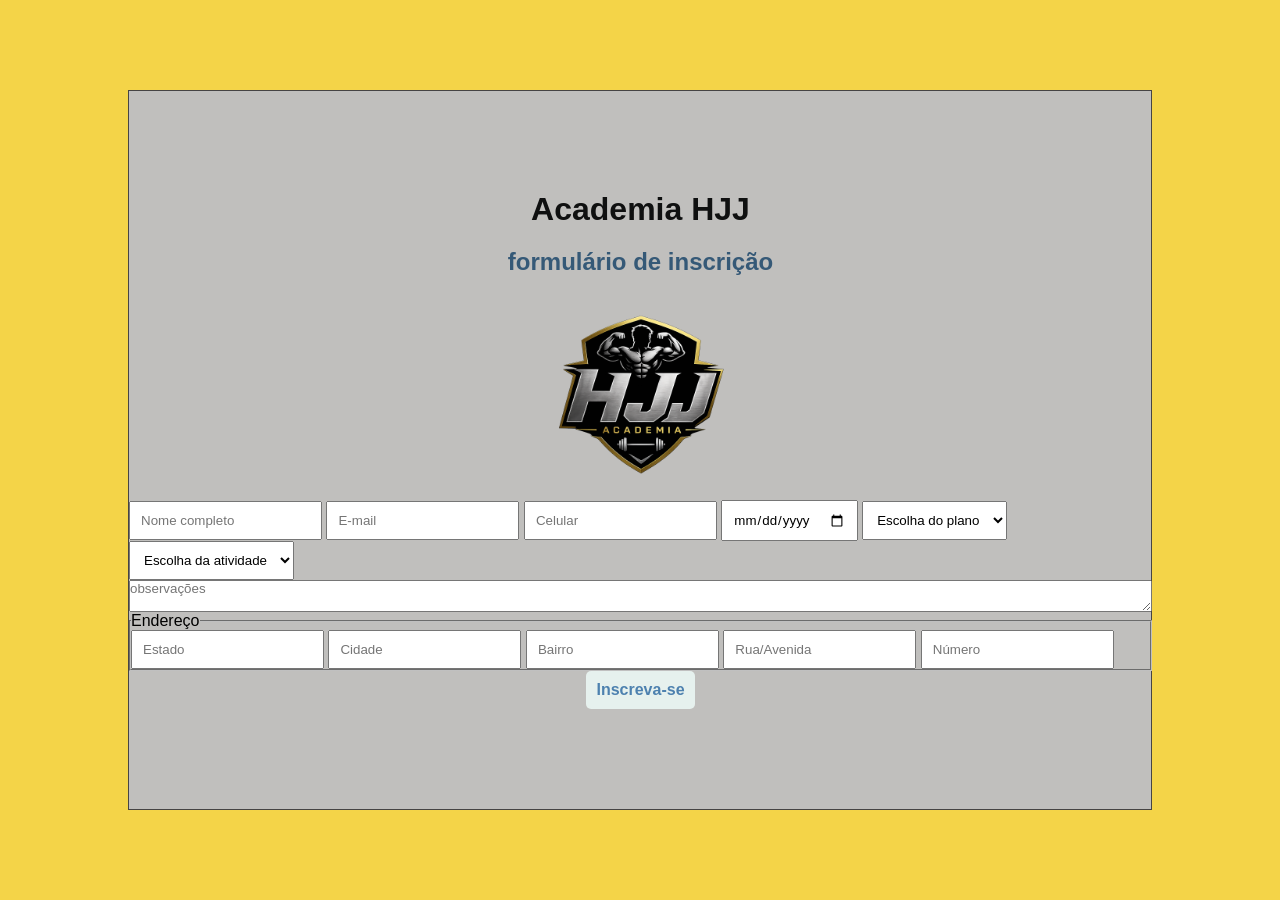
<file: index.html>
<!DOCTYPE html>
<html lang="pt-br">

<head>
    <meta charset="UTF-8">
    <meta name="viewport" content="width=device-width, initial-scale=1.0">
    <link rel="stylesheet" href="css.css">
    <title>AcademiaHJJ</title>


</head>

<body>
    <main>
    <div class="caixa">
        <div class="container">
            <div>
                <h1>Academia HJJ</h1>
                <h2>formulário de inscrição</h2>
            </div>
            <div>
                <img src="./projetc-2/ChatGPT Image 10 de jun. de 2026, 16_11_28.png" width="200px" alt="">
            </div>
            <div>
                <input type="text" placeholder="Nome completo">
                <input type="text" placeholder="E-mail">
                <input type="number" placeholder="Celular">
                <input type="date" placeholder="Data de nascimento">

                <select name="plano" id="plano">Escolha do plano
                    <option value="">Escolha do plano</option>
                    <option value="Mensal">Mensal</option>
                    <option value="Trimestral">Trimestral</option>
                    <option value="Semestral">Semestral</option>
                    <option value="Anual">Anual</option>
                </select>

                <select name="atividade" id="atividade">
                    <option value="">Escolha da atividade</option>
                    <option value="Academia">Academia</option>
                    <option value="Natação">Natação</option>
                    <option value="Funcional">Funcional</option>
                    <option value="Dança e luta">Dança e luta</option>
                </select>

                <textarea name="observações" id="observações" placeholder="observações"></textarea>

                <fieldset>
                    <legend>Endereço</legend>
                    <input type="Estado" placeholder="Estado">
                    <input type="Cidade" placeholder="Cidade">
                    <input type="bairro" placeholder="Bairro">
                    <input type="rua/avenida" placeholder="Rua/Avenida">
                    <input type="numero" placeholder="Número">
                </fieldset>
            </div>

            <button type="submit" value="Cadastrar">Inscreva-se</button>

        </div>
    </div>
    </main>
</body>

</html>
</file>
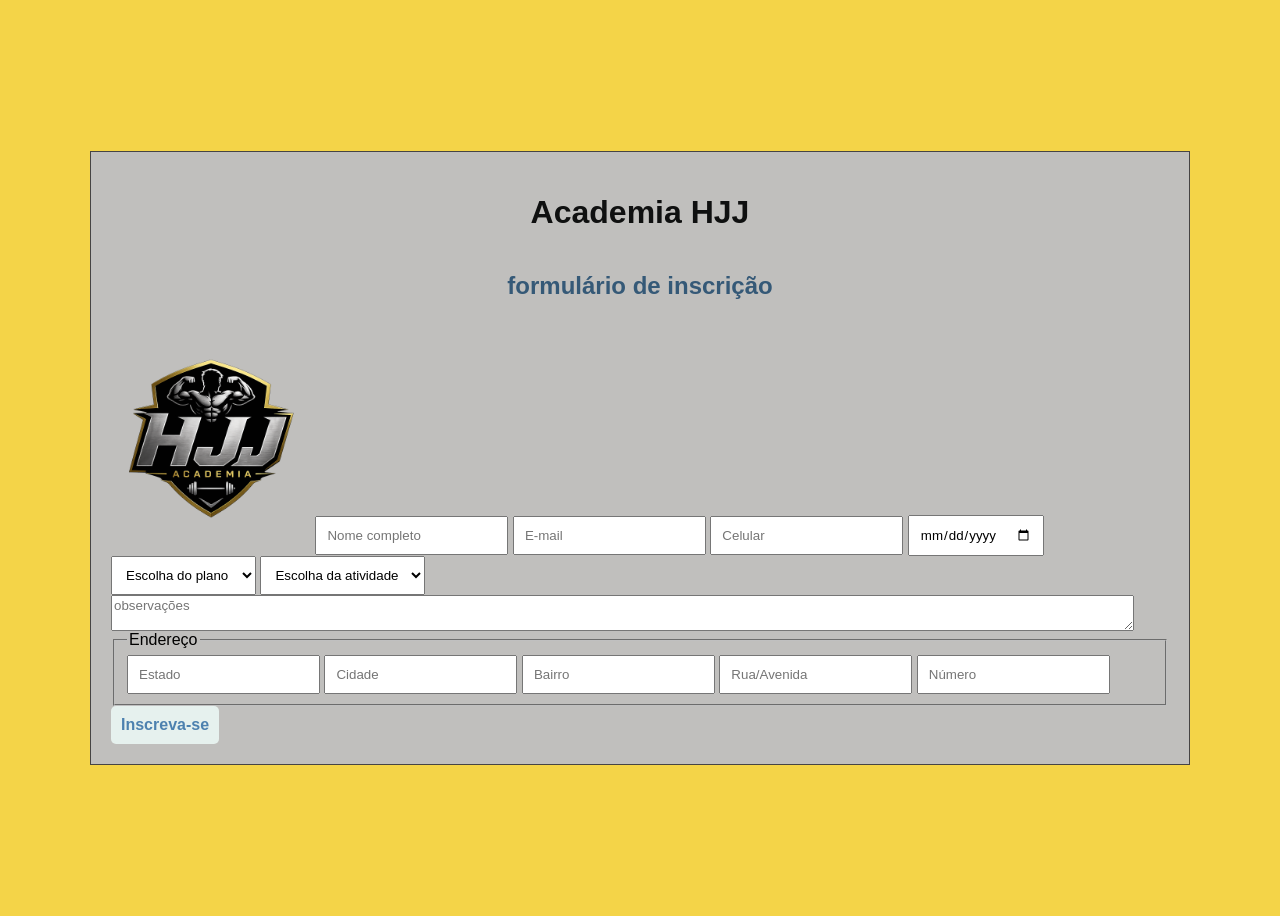
<file: projetc-2/index.html>
<!DOCTYPE html>
<html lang="pt-br">
<head>
    <meta charset="UTF-8">
    <meta name="viewport" content="width=device-width, initial-scale=1.0">
    <link rel="stylesheet" href="style.css">
    <title>AcademiaHJJ</title>
    

</head>
<body>
    <div class="caixa">
        <div id="container">
            <h1>Academia HJJ</h1>
            <h2>formulário de inscrição</h2>
            <img src="ChatGPT Image 10 de jun. de 2026, 16_11_28.png" alt="">
            <input type="text" placeholder="Nome completo">
            <input type="text" placeholder="E-mail">
            <input type="number" placeholder="Celular">
            <input type="date" placeholder="Data de nascimento">
            
            

            <select name="plano" id="plano">Escolha do plano
            <option value="">Escolha do plano</option>
            <option value="Mensal">Mensal</option>
            <option value="Trimestral">Trimestral</option>
            <option value="Semestral">Semestral</option>
            <option value="Anual">Anual</option>
            </select>
             
            

            <select name="atividade" id="atividade">
                <option value="">Escolha da atividade</option>
                <option value="Academia">Academia</option>
                <option value="Natação">Natação</option>
                <option value="Funcional">Funcional</option>
                <option value="Dança e luta">Dança e luta</option>
            </select>
            
            <textarea name="observações" id="observações" placeholder="observações"></textarea> 

            <fieldset>
                <legend>Endereço</legend>
                <input type="Estado" placeholder="Estado">
                <input type="Cidade" placeholder="Cidade">
                <input type="bairro" placeholder="Bairro">
                <input type="rua/avenida" placeholder="Rua/Avenida">  
                <input type="numero" placeholder="Número">  
                
            </fieldset>
            
            <button type="submit" value="Cadastrar">Inscreva-se</button>

        </div>

    </div>

    
    
</body>
</html>
</file>
<file: css.css>
* {
    margin: 0;
    padding: 0;
    box-sizing: border-box;
    font-family: Arial, Helvetica, sans-serif;
}

main {
    display: flex;
    align-items: center;
    justify-content: center;
    background-color: rgb(244, 212, 72);
    width: 100vw;
    height: 100vh;
}

.caixa {
    width: 80vw;
    height: 80vh;
    display: flex;
    background-color: rgb(192, 191, 189);
    border: 1px solid rgb(70, 68, 68);
}

.container {
    flex: 1;
    display: flex;
    flex-direction: column;
    align-items: center;
    justify-content: center;
}

h1 {
    text-align: center;
    color:rgb(15, 16, 16);
}

h2 {
    text-align: center;
    padding: 20px;
    color: rgb(53, 89, 119);
}

textarea {
    display: flex;
    width: 1023px;
    gap: 50px;
}

form {
    display: flex;
    flex-direction: column;
    gap: 20px;  
    width: 100%;
}

input, select {
    padding: 10px;
}

.plano {
    display: flex;
    gap: 10px;
}

.atividade {
    display: flex;
    gap: 10px;
}

button {
    font-size: 16px;
    font-weight: bold;
    background-color: rgb(230, 241, 238);
    color: rgb(77, 129, 175);
    cursor: pointer;
    padding: 10px;
    border: 0;
    border-radius: 5px;
}

button:hover {
   transition: 0.5;
   background-color: rgb(205, 211, 244);
}
</file>
<file: projetc-2/style.css>
* {
    margin: 50;
    padding: 50;
    box-sizing: border-box;
    font-family: Arial, Helvetica, sans-serif;  
}

body {
    display: flex;
    align-items: center;
    justify-content: center;
    min-height: 100vh;
    background-color: rgb(244, 212, 72);
    padding: 20px;

}

.container {
    align-items: center;
    justify-content: center;
    display: flex;
}

.caixa {
    width: 1100px;
    padding: 20px;
    background-color: rgb(192, 191, 189);
    border: 1px solid rgb(70, 68, 68);
}

form {
    display: flex;
    flex-direction: column;
    gap: 20px;  
    width: 100%;
}

button {
    font-size: 16px;
    font-weight: bold;
    background-color: rgb(230, 241, 238);
    color: rgb(77, 129, 175);
    cursor: pointer;
    padding: 10px;
    border: 0;
    border-radius: 5px;
}

button:hover {
   transition: 0.5;
   background-color: rgb(205, 211, 244);
}

input, select {
    padding: 10px;
}

.plano {
    display: flex;
    gap: 10px;
}

.atividade {
    display: flex;
    gap: 10px;
}

h2 {
    text-align: center;
    padding: 20px;
    color: rgb(53, 89, 119);
}

.caixa img {
    width: 200px; 
    
   }

h1 {
    text-align: center;
    color:rgb(15, 16, 16);
}

textarea {
    display: flex;
    width: 1023px;
    gap: 50px;
}
</file>
